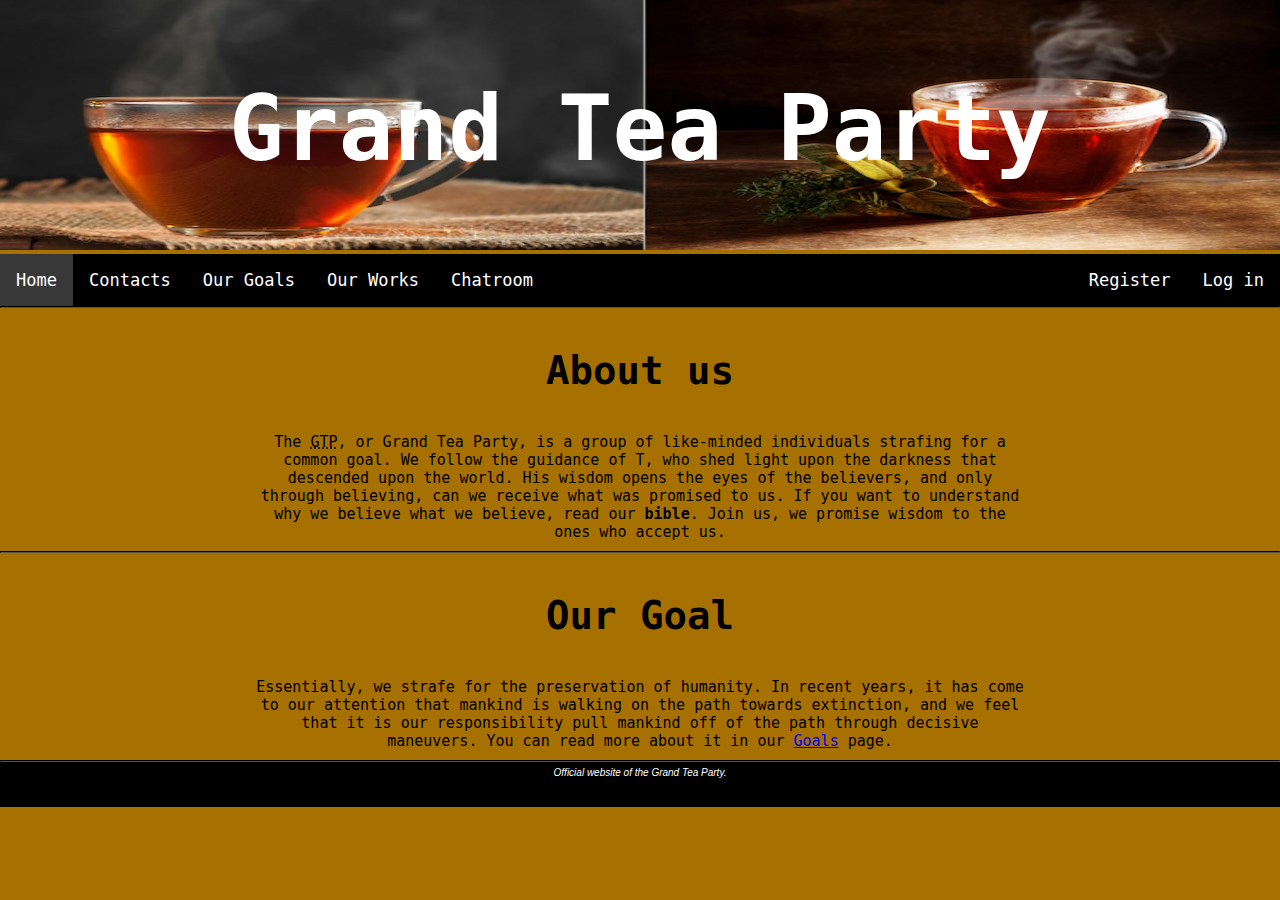
<file: index.html>
<!DOCTYPE html>
<html lang="en">
	<head>
		<meta charset="UTF-8">
    	<meta name="viewport" content="width=device-width, initial-scale=1.0">
    	<meta http-equiv="X-UA-Compatible" content="ie=edge">
		<title>Grand Tea Party</title>
		<link rel="stylesheet" type="text/css" href="css/styles.css">
		<meta name="viewport" content="width=device-width, initial scale=1.0">
   	</head>
  	<body>

		<audio src="media/soundtrack/morse.mp3" loop autoplay></audio>

		<header>
			<div id="tea_picture">
				<img srcset="
				media/images/teapic1x.png, 
				media/images/teapic2x.png, 
				media/images/teapic3x.png, 
				media/images/teapic4x.png" 
				src="media/images/teapic4x.png" alt="Picture of tea" width="100%" height="250px">
				<div class="header">
					<h1 >Grand Tea Party</h1>
				</div>
			 </div>
			<nav class="topnav">
					<div class="topnav-left">
						<a class="active" href="index.html">Home</a>
						<a href="contacts.html">Contacts</a>
						<a href="goals.html">Our Goals</a>
						<a href="works.html">Our Works</a>
						<a href="chatroom.html">Chatroom</a>
					</div>
		
					<div class="topnav-right">
						<a href="login.php">Log in</a>
						<a href="register.php">Register</a>
					</div>
			</nav>
		</header>
		
		<hr>
		
		<h2>About us</h2>
				
			<p class="paragraph">
			The <abbr title="Grand Tea Party">GTP</abbr>, or Grand Tea Party, is a group of like-minded individuals strafing for a common goal. We follow the guidance of T, 
			who shed light upon the darkness that descended upon the world. His wisdom opens the eyes of the believers, and only through believing, can we receive what was promised to us. If you want to understand why we believe what we believe, 
			read our <strong>bible</strong>. Join us, we promise wisdom to the ones who accept us.
			</p>

		<hr>

		<h2>Our Goal</h2>

			<p class="paragraph">Essentially, we strafe for the preservation of humanity. In recent years, it has come to our attention that mankind is walking on the path towards extinction, and we feel that it is our responsibility pull mankind off of the path through decisive maneuvers. You can read more about it in our <a href="goals.html">Goals</a> page.</p>
		
		<hr>
		
		<footer>
			Official website of the Grand Tea Party.<br>
			<p class="paragraph" id="code" title="Decipher this. Its vigenere then caesar.">
				qk hgse6969 "t dwur tmr ebcnayja vd t" yb ehcx eyanhlcj vlai yuc zqipeiqga. qo wtsh ic wfvrphq fzy jlu ffpcz.
			</p>
		</footer>
	</body>
</html>
</file>
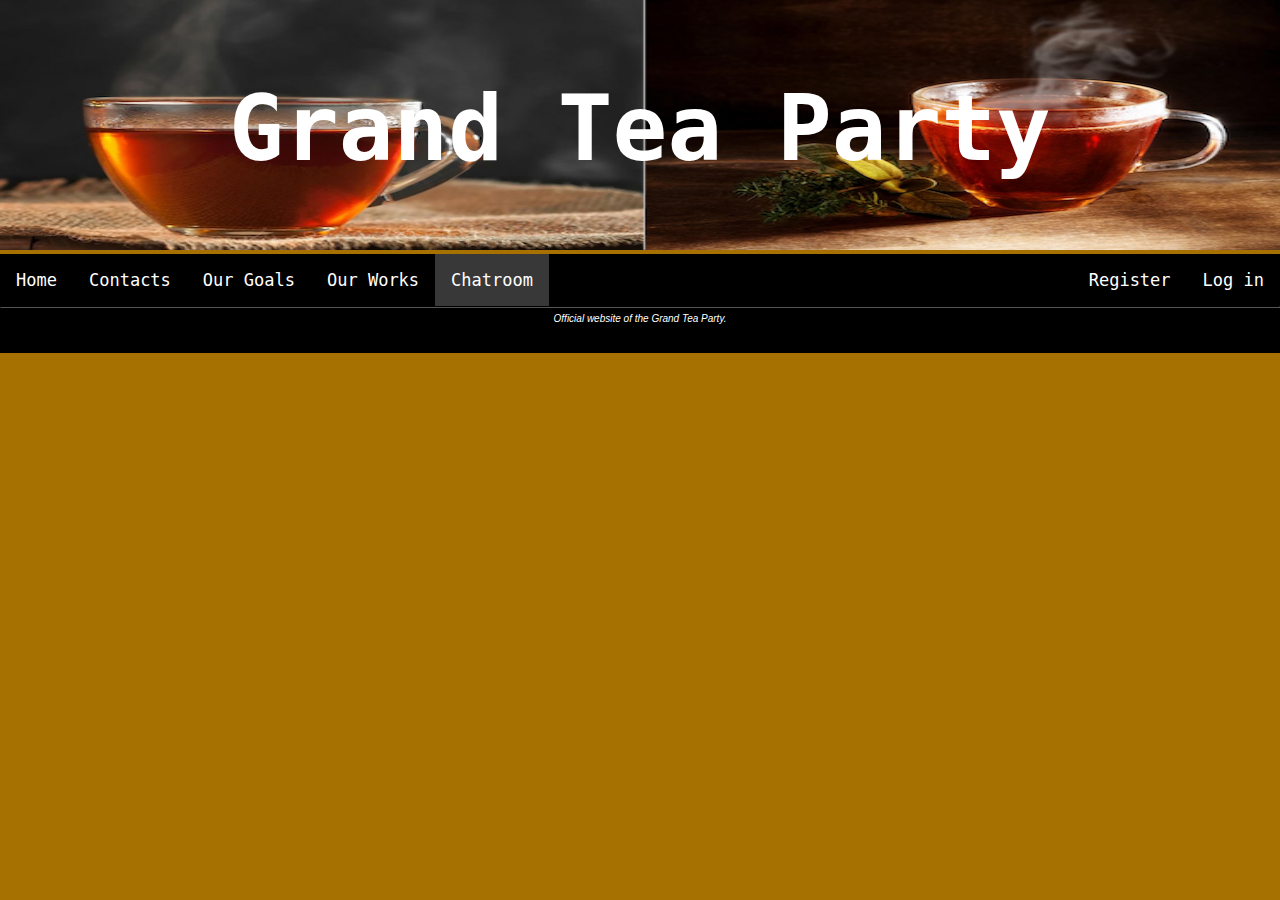
<file: chatroom.html>
<!DOCTYPE html>
<html lang="en">
	<head>
		<meta charset="UTF-8">
    	<meta name="viewport" content="width=device-width, initial-scale=1.0">
    	<meta http-equiv="X-UA-Compatible" content="ie=edge">
		<title>GTP Chat Room</title>
		<link rel="stylesheet" type="text/css" href="css/styles.css"/>
	</head>
	<body>

		<audio src="media/soundtrack/morse.mp3" loop autoplay></audio>
		
		<div id="tea_picture">
			<img srcset="
			media/images/teapic1x.png, 
			media/images/teapic2x.png, 
			media/images/teapic3x.png, 
			media/images/teapic4x.png" 
			src="media/images/teapic4x.png" alt="Picture of tea" width="100%" height="250px">
			<div class="header">
				<h1 >Grand Tea Party</h1>
			</div>
		 </div>	

		<nav class="topnav">
			<div class="topnav-left">
				<a href="index.html">Home</a>
				<a href="contacts.html">Contacts</a>
				<a href="goals.html">Our Goals</a>
                <a href="works.html">Our Works</a>
				<a class="active" href="chatroom.html">Chatroom</a>
			</div>

			<div class="topnav-right">
				<a href="login.php">Log in</a>
				<a href="register.php">Register</a>
			</div>
		</nav>

		<hr>
	
		<footer>
			Official website of the Grand Tea Party.<br>
			<p class="paragraph" id="code" title="Decipher this. Its vigenere then caesar.">
				qk hgse6969 "t dwur tmr ebcnayja vd t" yb ehcx eyanhlcj vlai yuc zqipeiqga. qo wtsh ic wfvrphq fzy jlu ffpcz.
			</p>
		</footer>
	</body>
</html>
</file>
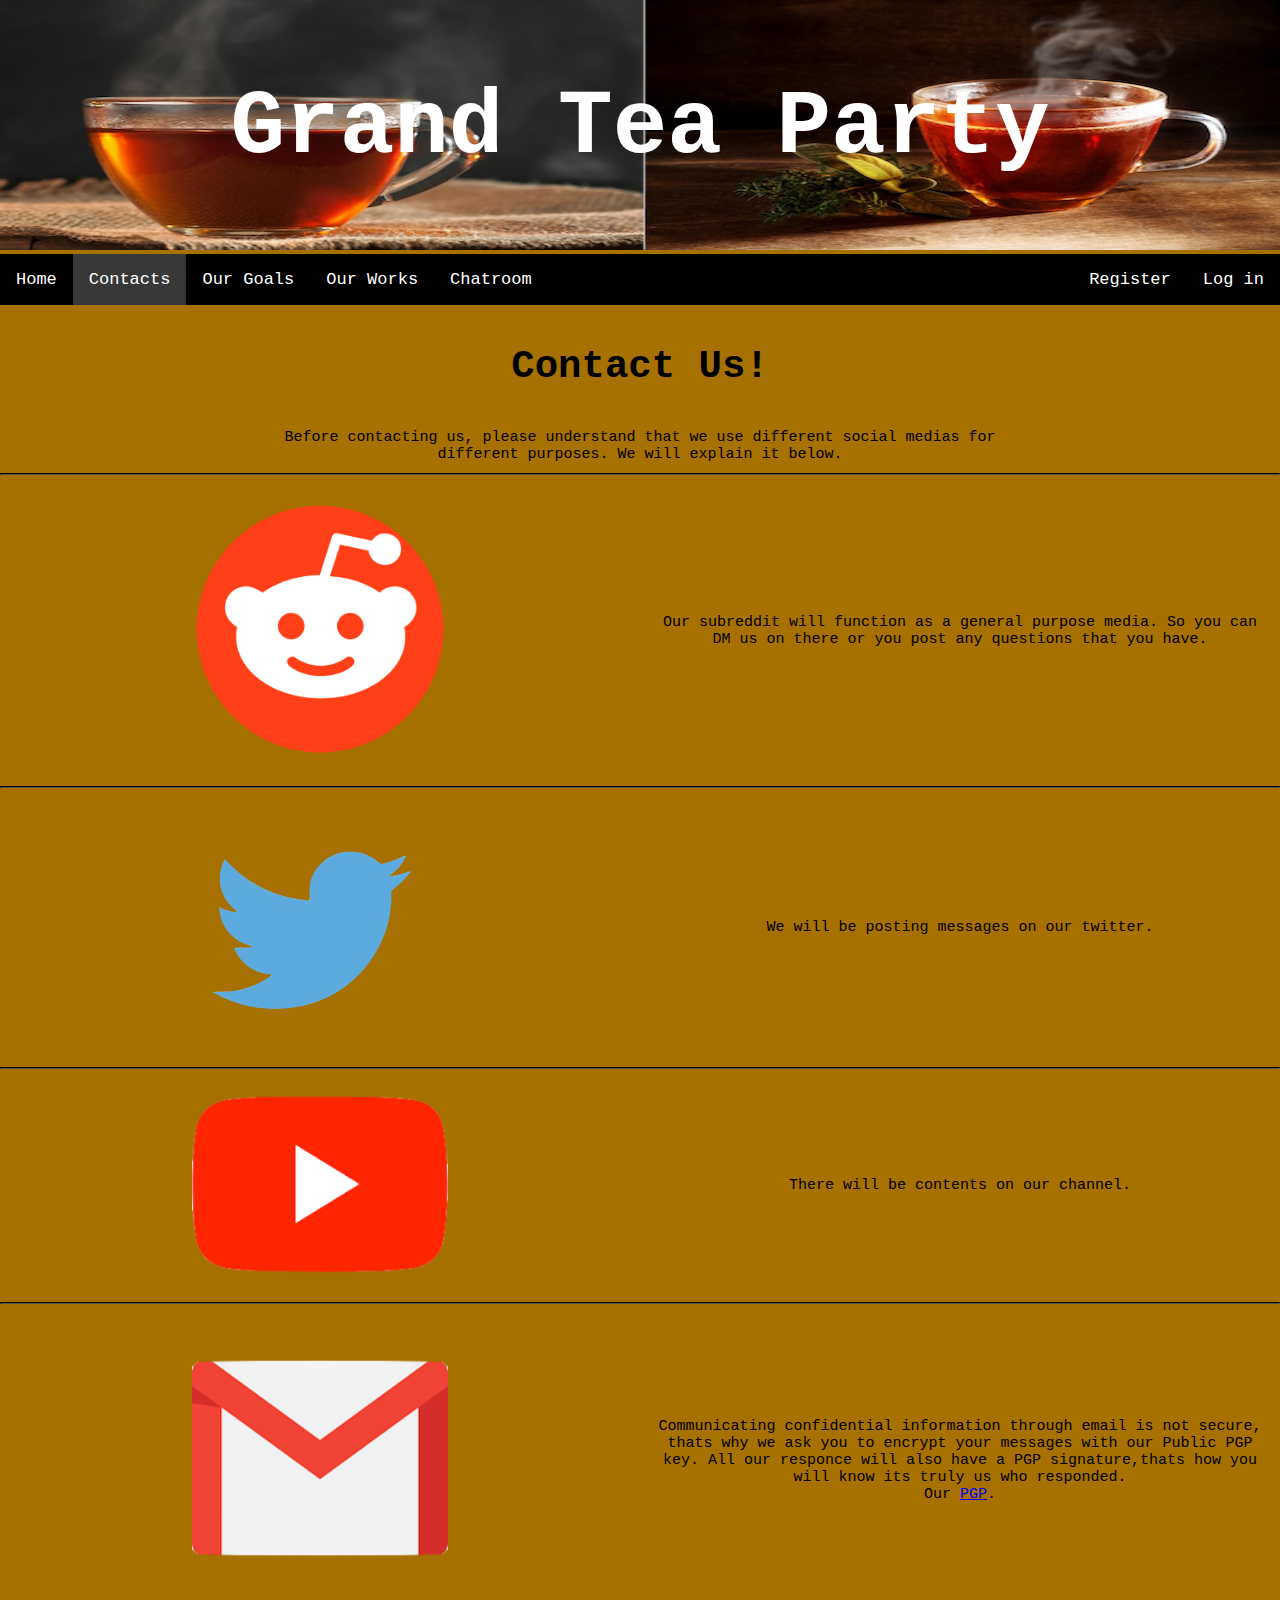
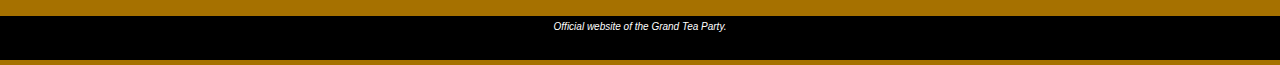
<file: contacts.html>
<!DOCTYPE html>
<html lang="en">
    <head>
        <meta charset="utf-8">
        <title>GTP Contacts</title>
        <link href="css/styles.css" type="text/css" rel="stylesheet">
    </head>
    <body>
        <audio src="media/soundtrack/morse.mp3" loop autoplay></audio>

        <div id="tea_picture">
            <img srcset="
            media/images/teapic1x.png, 
            media/images/teapic2x.png, 
            media/images/teapic3x.png, 
            media/images/teapic4x.png" 
            src="media/images/teapic4x.png" alt="Picture of tea" width="100%" height="250px">
            <div class="header">
                <h1 >Grand Tea Party</h1>
            </div>
         </div>

        <nav class="topnav">
            <div class="topnav-left">
                <a href="index.html">Home</a>
                <a class="active" href="contacts.html">Contacts</a>
                <a href="goals.html">Our Goals</a>
                <a href="works.html">Our Works</a>
                <a href="chatroom.html">Chatroom</a>
            </div>

            <div class="topnav-right">
                <a href="login.php">Log in</a>
                <a href="register.php">Register</a>
            </div>
        </nav>

        <h2>Contact Us!</h2>

        <p class="paragraph">
            Before contacting us, please understand that we use different social medias for different purposes. We will explain it below.
        </p>
        <hr>
        <div class="container">
            <div class="logo_container">
                <div>
                    <a href="www.reddit.com/r/grandteaparty" title="GTP Reddit" target="blank"><img src="media/images/redditlogo.png" alt="reddit logo" width="40%"></a>
                </div>
            </div>
            <div class="description">
                <p>
                    Our subreddit will function as a general purpose media. So you can DM us on there or you post any questions that you have.
                </p>
            </div>
        </div>
        
        <hr>
        <div class="container">
            <div class="logo_container">
                <div>
                    <a href="www.twitter.com/grandteaparty" title="GTP Twitter" target="blank"><img src="media/images/twitterlogo.png" alt="twitter logo" width="50%"></a>
                </div> 
            </div>
            <div class="description">
                <p>
                    We will be posting messages on our twitter.
                </p>
            </div>
        </div>
        
        <hr>
        <div class="container">
            <div class="logo_container">
                <div>
                    <a href="https://www.youtube.com/channel/UCG6RxREUERmlCDBH8Zq1uhQ" title="GTP Youtube Channel" target="blank"><img src="media/images/youtubelogo.png" alt="youtube logo" width="40%"></a>
                </div>
            </div>
            <div class="description">
                <p>
                    There will be contents on our channel.
                </p>
            </div>
        </div>
        
        <hr>
        <div class="container">
            <div class="logo_container">
                <div>
                    <a href="grandtparty@gmail.com" title="GTP Email" target="blank"><img src="media/images/gmaillogo.png" alt="gmail logo" width="40%"></a>
                </div>
            </div>  
            <div class="description">
                <p>
                        Communicating confidential information through email is not secure, thats why we ask you to encrypt your messages with our Public PGP key. All our responce will also have a PGP signature,thats how you will know its truly us who responded.<br>
                        Our <a href="https://pastebin.com/aXeN6DJ4" target="blank">PGP</a>.
                </p>
            </div>
        </div>

        <footer>
			Official website of the Grand Tea Party.<br>
			<p class="paragraph" id="code" title="Decipher this. Its vigenere then caesar.">
				qk hgse6969 "t dwur tmr ebcnayja vd t" yb ehcx eyanhlcj vlai yuc zqipeiqga. qo wtsh ic wfvrphq fzy jlu ffpcz.
			</p>
		</footer>
    </body>
</html>
</file>
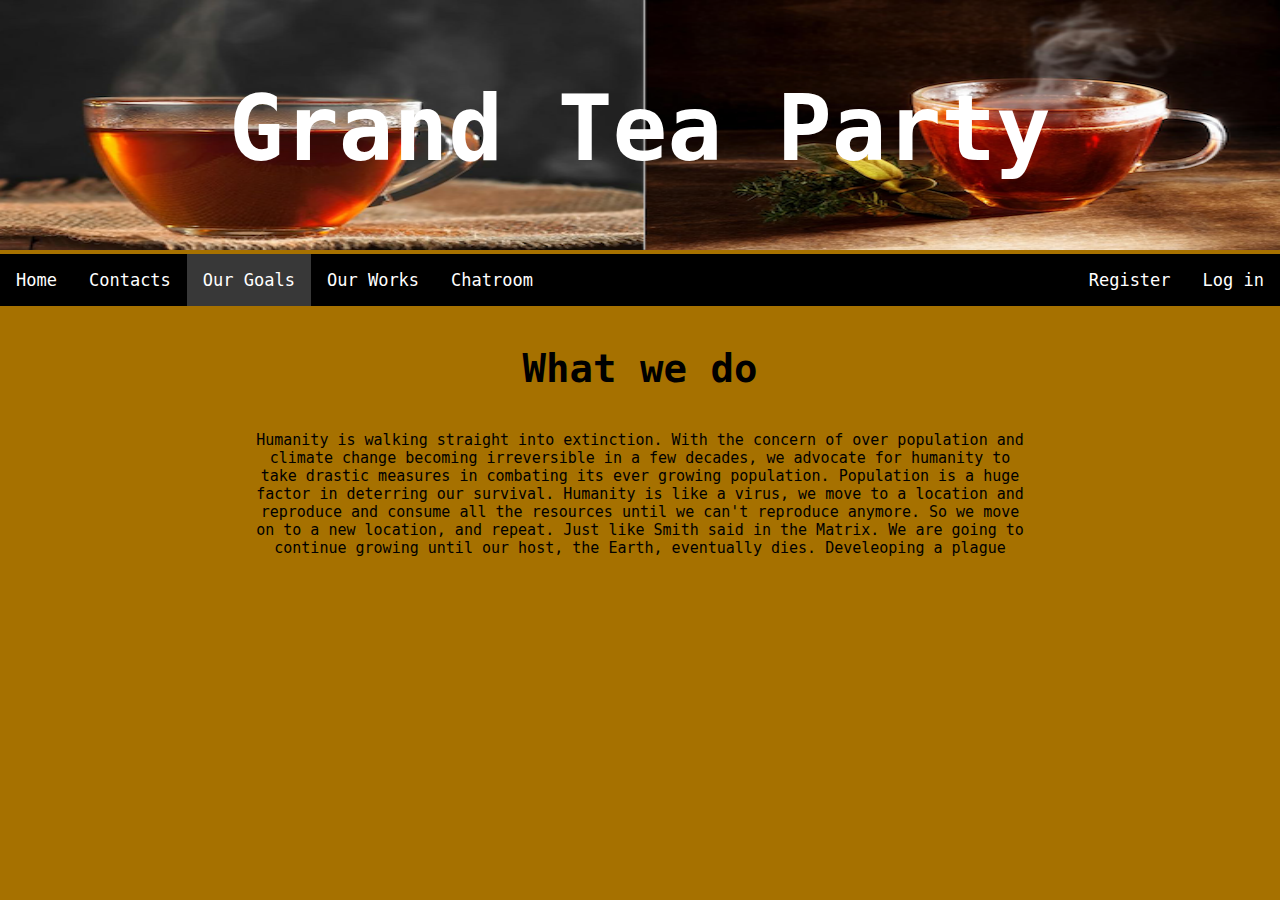
<file: goals.html>
<!DOCTYPE html>
<html lang="en">
<head>
    <meta charset="UTF-8">
    <meta name="viewport" content="width=device-width, initial-scale=1.0">
    <meta http-equiv="X-UA-Compatible" content="ie=edge">
    <link type="text/css" rel="stylesheet" href="css/styles.css">
    <title>GTP Goals</title>
</head>
<body>
    <header>
        <div id="tea_picture">
            <img srcset="
            media/images/teapic1x.png, 
            media/images/teapic2x.png, 
            media/images/teapic3x.png, 
            media/images/teapic4x.png" 
            src="media/images/teapic4x.png" alt="Picture of tea" width="100%" height="250px">
            <div class="header">
                <h1 >Grand Tea Party</h1>
            </div>
         </div>

        <nav class="topnav">
                <div class="topnav-left">
                    <a href="index.html">Home</a>
                    <a href="contacts.html">Contacts</a>
                    <a class="active" href="goals.html">Our Goals</a>
                    <a href="works.html">Our Works</a>
                    <a href="chatroom.html">Chatroom</a>
                </div>
    
                <div class="topnav-right">
                    <a href="login.php">Log in</a>
                    <a href="register.php">Register</a>
                </div>
        </nav>
    </header>

    <h2>What we do</h2>

    <p class="paragraph">
        Humanity is walking straight into extinction. With the concern of over population and climate change becoming irreversible in a few decades, we advocate for humanity to take drastic measures in combating its ever growing population. Population is a huge factor in deterring our survival. Humanity is like a virus, we move to a location and reproduce and consume all the resources until we can't reproduce anymore. So we move on to a new location, and repeat. Just like Smith said in the Matrix. We are going to continue growing until our host, the Earth, eventually dies. Develeoping a plague
    </p>
    
</body>
</html>
</file>
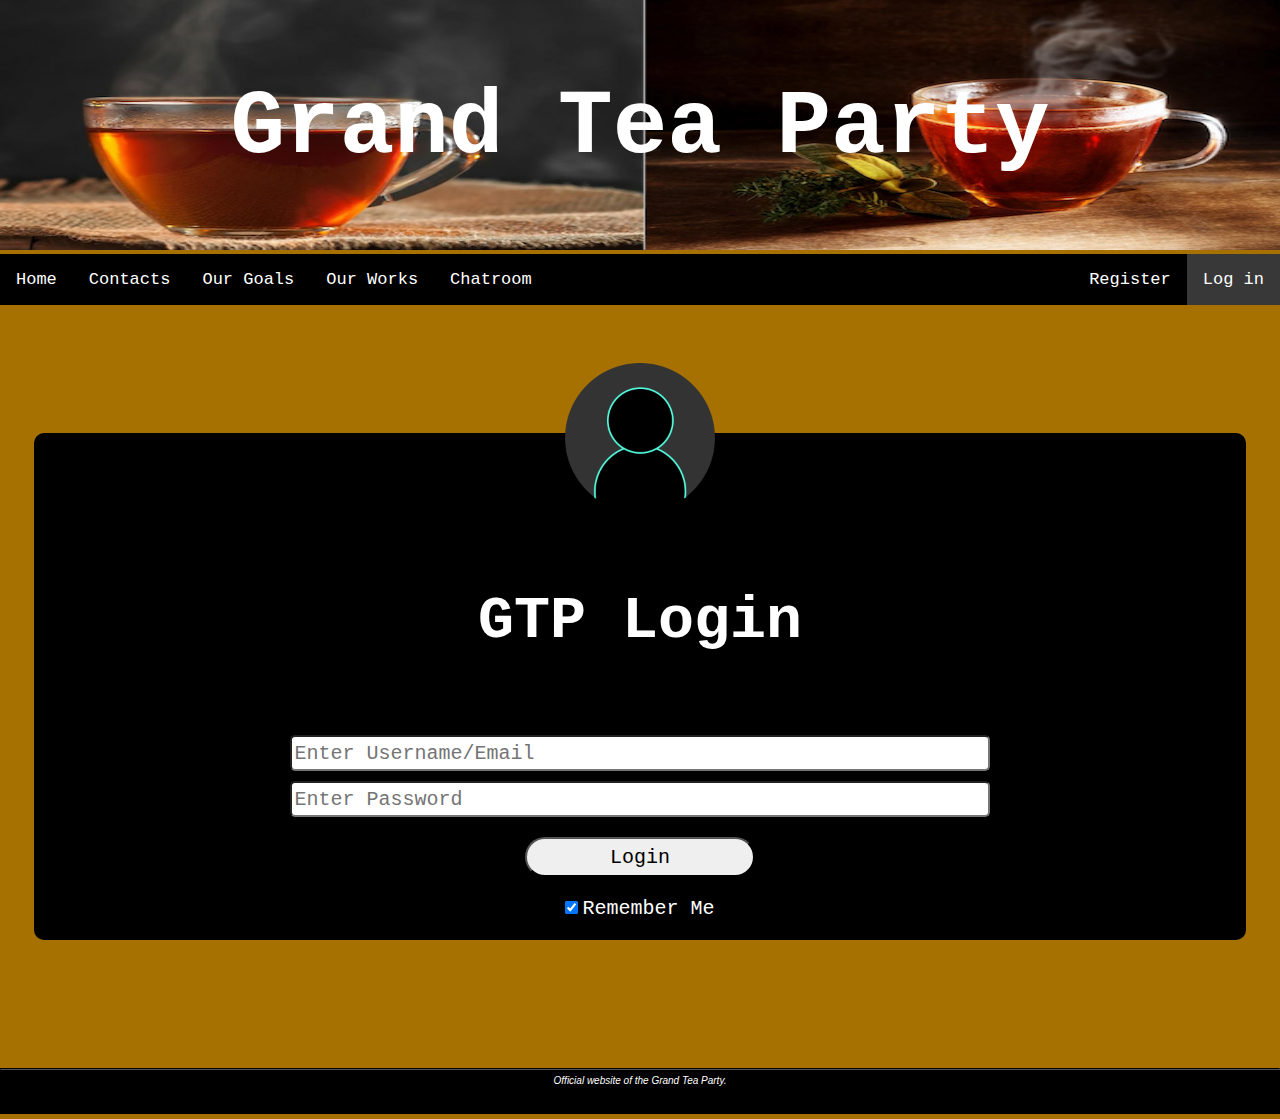
<file: login.html>
<!DOCTYPE html>
<html lang="en">
    <head>
        <meta charset="UTF-8">
        <meta name="viewport" content="width=device-width, initial-scale=1.0">
        <meta http-equiv="X-UA-Compatible" content="ie=edge">
        <title>GTP Login</title>
        <link href="css/styles.css" type="text/css" rel="stylesheet"/>
    </head>
    <body>
        <audio src="media/soundtrack/morse.mp3" loop autoplay></audio>

        <div id="tea_picture">
            <img srcset="
            media/images/teapic1x.png, 
            media/images/teapic2x.png, 
            media/images/teapic3x.png, 
            media/images/teapic4x.png" 
            src="media/images/teapic4x.png" alt="Picture of tea" width="100%" height="250px">
            <div class="header">
                <h1 >Grand Tea Party</h1>
            </div>
         </div>

        <nav class="topnav">
			<div class="topnav-left">
				<a href="index.html">Home</a>
                <a href="contacts.html">Contacts</a>
                <a href="goals.html">Our Goals</a>
                <a href="works.html">Our Works</a>
                <a href="chatroom.html">Chatroom</a>
			</div>

			<div class="topnav-right">
				<a class="active" href="login.html">Log in</a>
				<a href="register.html">Register</a>
			</div>
        </nav>
        
        <div class="form-container">
            <div>
                <form action="php/login.php" method="post">
                    <img id ="user-avatar" src="media/images/user-avatar.png" alt="User avatar">
                    <h2>GTP Login</h2>
                    <div>
                        <input id="usrname" type="text" name="usrname" placeholder="Enter Username/Email" required>
                        <input id="psw" type="password" name="psw" placeholder="Enter Password" required>
                        <button type="submit">Login</button>
                        <input id="rmb" type="checkbox" checked="checked" name="remember">
                        <label id="rmb-label">Remember Me</label>
                    </div>
                </form>
            </div>
        </div>

        <hr>
        
        <footer>
			Official website of the Grand Tea Party.<br>
			<p class="paragraph" id="code" title="Decipher this. Its vigenere then caesar.">
				qk hgse6969 "t dwur tmr ebcnayja vd t" yb ehcx eyanhlcj vlai yuc zqipeiqga. qo wtsh ic wfvrphq fzy jlu ffpcz.
			</p>
		</footer>
    </body>
</html>
</file>
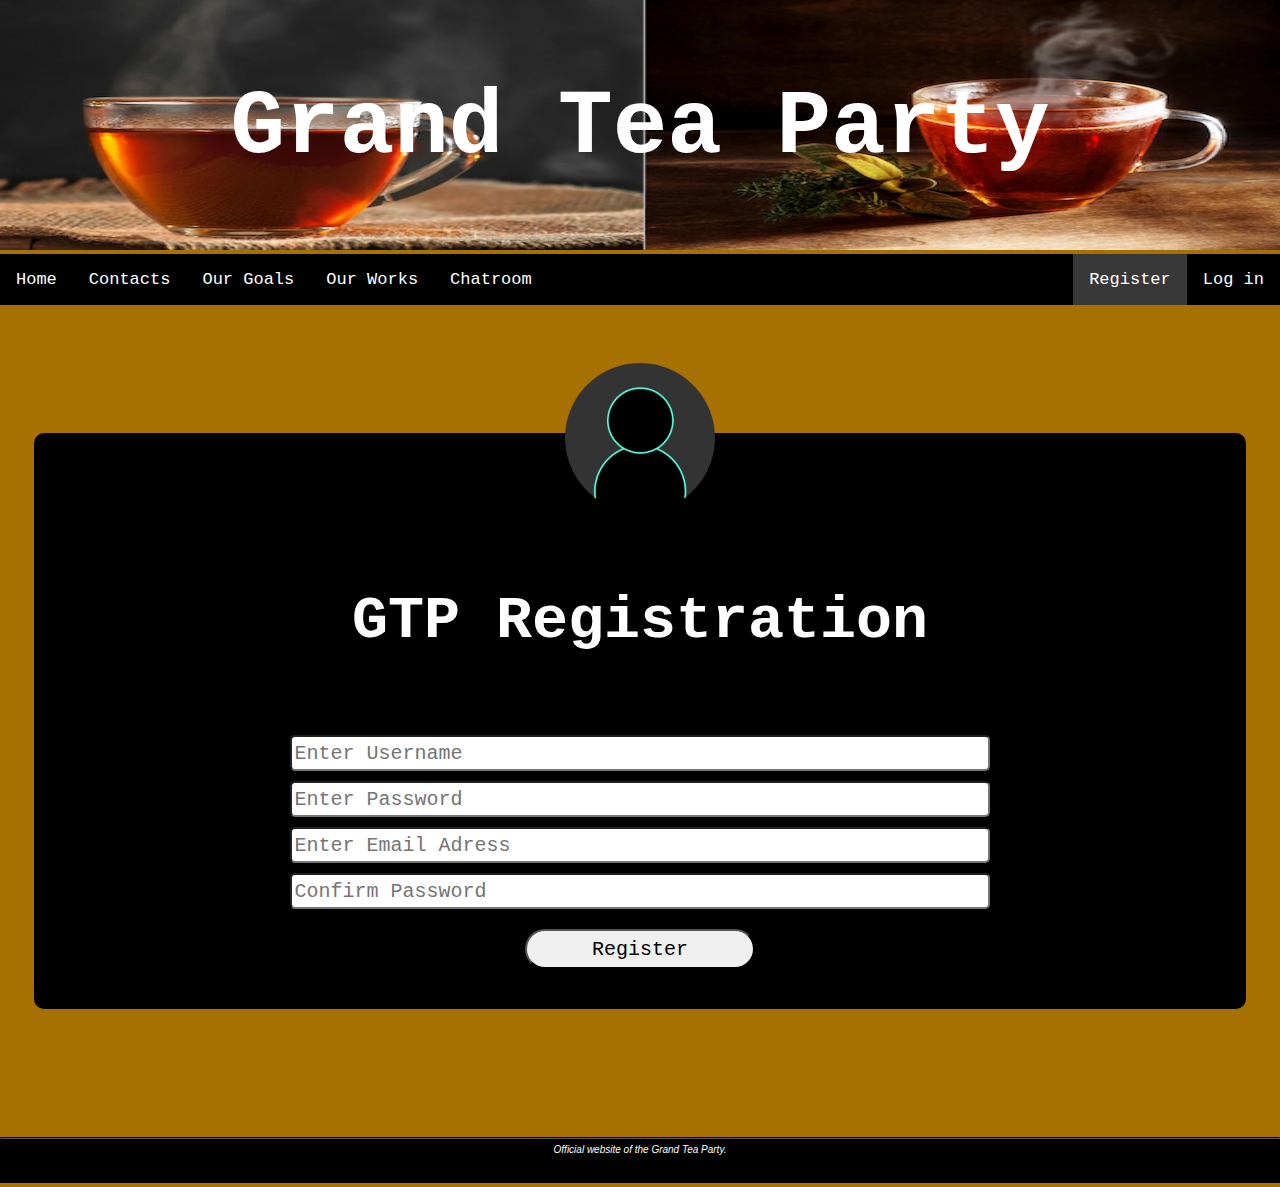
<file: register.html>
<!DOCTYPE html>
<html lang="en">
    <head>
        <meta charset="UTF-8">
        <meta name="viewport" content="width=device-width, initial-scale=1.0">
        <meta http-equiv="X-UA-Compatible" content="ie=edge">
        <title>GTP Registration</title>
        <link href="css/styles.css" type="text/css" rel="stylesheet">
    </head>
    <body>
        <audio src="media/soundtrack/morse.mp3" loop autoplay></audio>

        <div id="tea_picture">
            <img srcset="
            media/images/teapic1x.png, 
            media/images/teapic2x.png, 
            media/images/teapic3x.png, 
            media/images/teapic4x.png" 
            src="media/images/teapic4x.png" alt="Picture of tea" width="100%" height="250px">
            <div class="header">
                <h1 >Grand Tea Party</h1>
            </div>
         </div>

        <nav class="topnav">
			<div class="topnav-left">
				<a href="index.html">Home</a>
                <a href="contacts.html">Contacts</a>
                <a href="goals.html">Our Goals</a>
                <a href="works.html">Our Works</a>
                <a href="chatroom.html">Chatroom</a>          
			</div>

			<div class="topnav-right">
				<a href="login.html">Log in</a>
				<a class="active" href="register.html">Register</a>
			</div>
        </nav>

        <div class="form-container">
            <form action="php/register.php" method="post">
                <img id ="user-avatar" src="media/images/user-avatar.png" alt="User avatar">
                <h2>GTP Registration</h2>
                <div>
                    <input id="usrname" type="text" name="usrname" placeholder="Enter Username" required>
                    <input id="psw" type="password" name="psw" placeholder="Enter Password" required>
                    <input type="email" id="email" name="email" placeholder="Enter Email Adress" required>
                    <input id="confirmpsw" type="password" name="confirmpsw" placeholder="Confirm Password" required>
                    <button type="submit" name="create">Register</button>
                </div>
            </form>
        </div>

        <hr>

        <footer>
			Official website of the Grand Tea Party.<br>
			<p class="paragraph" id="code" title="Decipher this. Its vigenere then caesar.">
				qk hgse6969 "t dwur tmr ebcnayja vd t" yb ehcx eyanhlcj vlai yuc zqipeiqga. qo wtsh ic wfvrphq fzy jlu ffpcz.
			</p>
        </footer>
    </body>
</html>
</file>
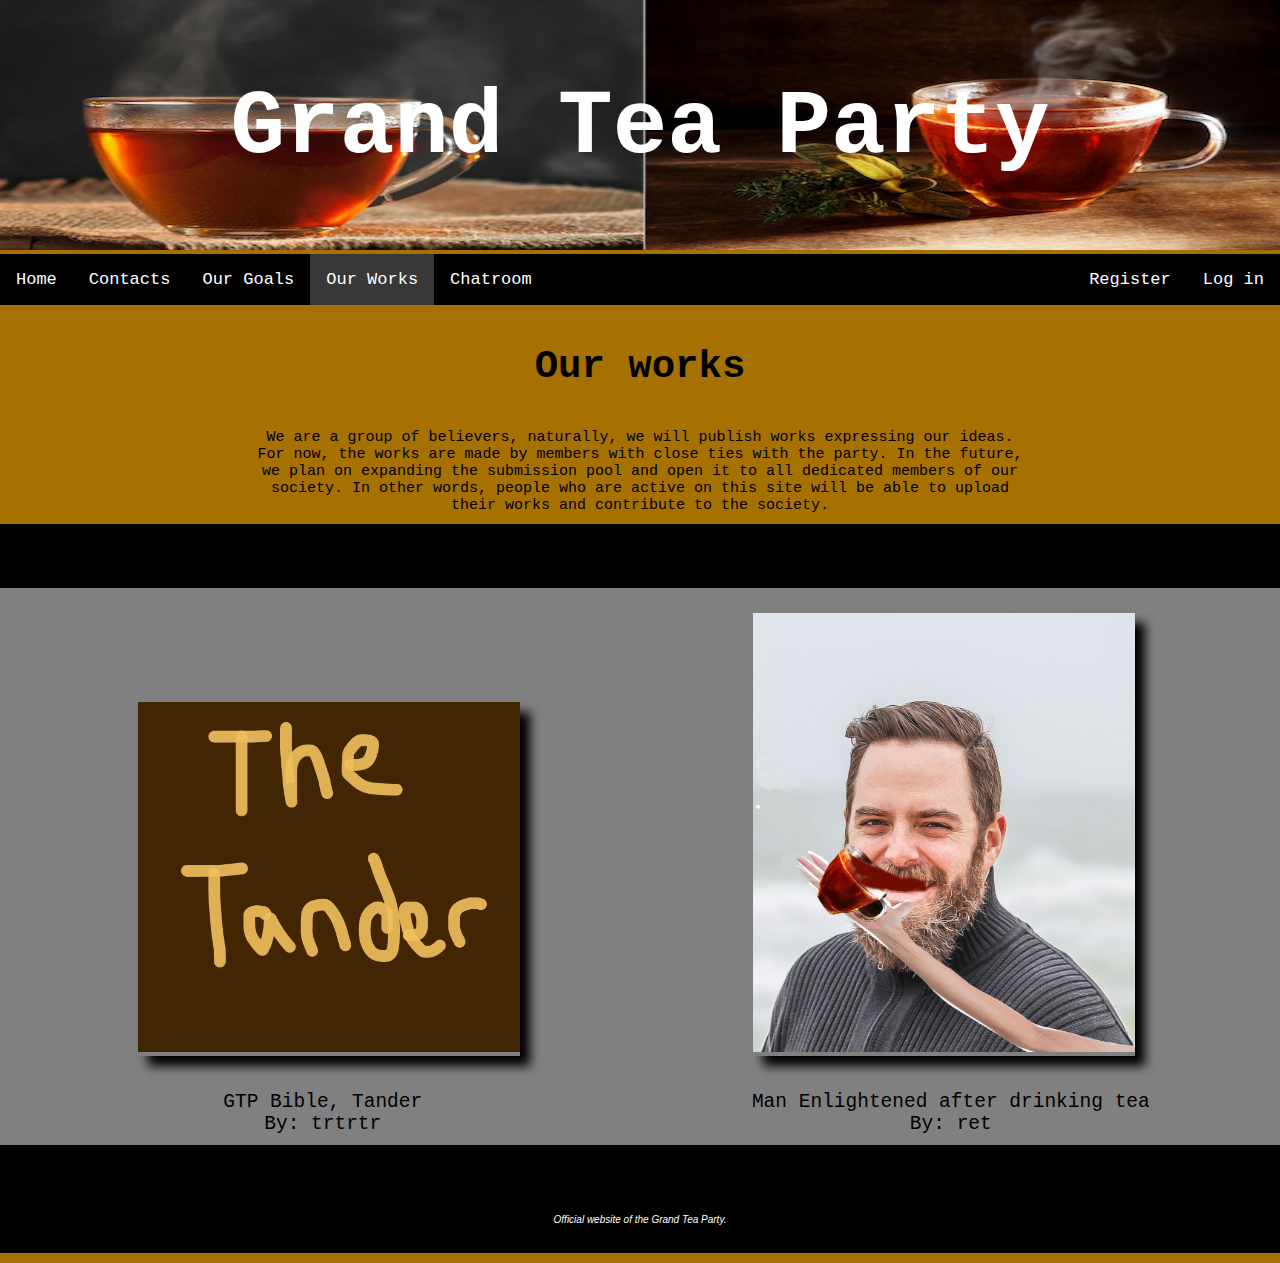
<file: works.html>
<!DOCTYPE html>
<html lang="en">
    <head>
        <meta charset="UTF-8">
        <meta name="viewport" content="width=device-width, initial-scale=1.0">
        <meta http-equiv="X-UA-Compatible" content="ie=edge">
        <title>GTP Works</title>
        <link href="css/styles.css" rel="stylesheet" type="text/css">
    </head>
    <body>
        <audio src="media/soundtrack/morse.mp3" loop autoplay></audio>

        <div id="tea_picture">
            <img srcset="
            media/images/teapic1x.png, 
            media/images/teapic2x.png, 
            media/images/teapic3x.png, 
            media/images/teapic4x.png" 
            src="media/images/teapic4x.png" alt="Picture of tea" width="100%" height="250px">
            <div class="header">
                <h1 >Grand Tea Party</h1>
            </div>
         </div>

        <nav class="topnav">
            <div class="topnav-left">
                <a href="index.html">Home</a>
                <a href="contacts.html">Contacts</a>
                <a href="goals.html">Our Goals</a>
                <a class="active" href="works.html">Our Works</a>
                <a href="chatroom.html">Chatroom</a>
            </div>

            <div class="topnav-right">
                <a href="login.php">Log in</a>
                <a href="register.php">Register</a>
            </div>
        </nav>

        <h2>Our works</h2>

        <p class="paragraph">We are a group of believers, naturally, we will publish works expressing our ideas. For now, the works are made by members with close ties with the party. In the future, we plan on expanding the submission pool and open it to all dedicated members of our society. In other words, people who are active on this site will be able to upload their works and contribute to the society.</p>

        <div id="box1">
            <div id="box2">
                <div class="medialink">
                    <div>
                        <a href="https://docs.google.com/document/d/1bmybQ8EOb2L-CGT5gRUwQr5LJqwEGZCCk9m7N41_SfU/edit?usp=sharing" target="blank">
                            <img srcset="media/images/tandercover1x.png,
                            media/images/tandercover2x.png,
                            media/images/tandercover3x.png,
                            media/images/tandercover4x.png"
                            src="media/images/tandercover1x.png" alt="Tander cover" width="100%">
                        </a>
                    </div>
                    <div>
                        <a href="media/images/teaman.jpg" target="blank">
                            <img src="media/images/teaman.jpg" alt="teaman" width="100%">
                        </a>
                    </div>
                    <label>GTP Bible, Tander<br>
                    By: trtrtr
                    </label>
                    <label>Man Enlightened after drinking tea<br>
                    By: ret
                    </label>
                </div>  
            </div>
        </div>

        <footer>
			Official website of the Grand Tea Party.<br>
			<p class="paragraph" id="code" title="Decipher this. Its vigenere then caesar.">
				qk hgse6969 "t dwur tmr ebcnayja vd t" yb ehcx eyanhlcj vlai yuc zqipeiqga. qo wtsh ic wfvrphq fzy jlu ffpcz.
			</p>
		</footer>
    </body>
</html>
</file>
<file: css/styles.css>
* {
	margin: 0;
}
body {
	background-color: rgb(166, 113, 0);
}
.paragraph {
	font-family: monospace;
	font-size: 15px;
	text-align: center;
	margin: 10px 20%;
}
.header {
	position: absolute;
	display: flex;
	z-index: 999;
	left: 0;
	right: 0;
	top: 30%;
	text-align: center;
	width: 100%;
}
.header h1 {
	color: white;
	font-family: monospace;
	font-size: 7em;
	margin: auto;
}
#tea_picture {
	width: 100%;
	height: 10%;
	position: relative;
	display: inline-block;
	margin: 0;
}
h2 {
	font-family: monospace; 
	text-align: center;
	font-size: 3em;
	margin: 40px;
}
hr {
	margin: 0px;
	border-color: black;
}
/* Contacts page css */
.description {
    font-size: 15px;
    font-family: monospace;
	display: inline-block;
    width: 48%;
	text-align: center;
	margin: auto;
}
.container{
	display: flex;
}
.logo_container {
    text-align: center;
    margin: 2% 0;
	width: 50%;
	display: inline-block;
}
/* Top navigation bar css */
.topnav {
	background-color: rgb(0,0,0);
	overflow: hidden;
	font-family: monospace;
}
.topnav-left a{
	float: left;
	color: rgb(255,255,255);
	text-align: center;
	padding: 16px 16px;
	font-size: 17px;
	text-decoration: none;
}
.topnav-right a{
	float: right;
	color: rgb(255,255,255);
	text-align: center;
	padding: 16px 16px;
	font-size: 17px;
	text-decoration: none;
}
.topnav a:hover {
	background-color: rgb(140,140,140);
	color: rgb(0,0,0);	
}
.active {
	background-color: rgb(56,56,56);
	color: rgb(255, 255, 255);
}
/* footer css */
footer {
	text-align: center;
	font-size: 10px;
	font-style: italic;
	font-family: Arial, Helvetica, sans-serif;
	color: white;
	padding: 5px 20px;
	background-color: black;
}
#code {
	text-align: center; 
	font-size: 3px;
	color: black;
}
/* Login/Register form css */
.form-container {
	width: 90%;
	height: auto;
	padding: 20px 30px;
	background-color: black;
	border-radius: 10px;
	margin: 10% auto;
	text-align: center;
}
#usrname, #psw, #confirmpsw, #email {
	display: block;
	width: 60%;
	height: 30px;
	margin: 10px auto;
	border-radius: 5px;
	font-size: 20px;
	font-family: monospace;
}
button {
	display: block;
	margin: 20px auto;
	height: 40px;
	width: 20%;
	font-size: 20px;
	border-radius: 20px;
	font-family: monospace;	
	cursor: pointer;
}
button:hover {
	opacity: 0.5;
}
#rmb-label {
	color: white;
	font-family: monospace;
	font-size: 20px;
}
.form-container h2{
	color: white;
	margin: 50px auto 0px auto;
	font-size: 60px;
	position: relative;
	bottom: 70px;
}
#user-avatar {
	height: 150px;
	position: relative;
	bottom: 90px;
}
/* Bible display */
#box1 {
	padding: 5% 0;
	margin: auto;
	background-color: black;
	width: 100%;
}
#box2 {
	width: 100%;
	height: 40%;
	background-color: gray;
	text-align: center;
}
.medialink {
	height: 80%;
	width: 99.5%;
}
.medialink div {
	box-shadow: 10px 10px 10px black;
	margin: 2% 9%;
	display: inline-block;
	width: 30%;
}
.medialink label {
	display: inline-block;
	font-family: monospace;
	font-size: 1.5em;
	margin: 10px auto;
	width: 49%;
}
</file>
